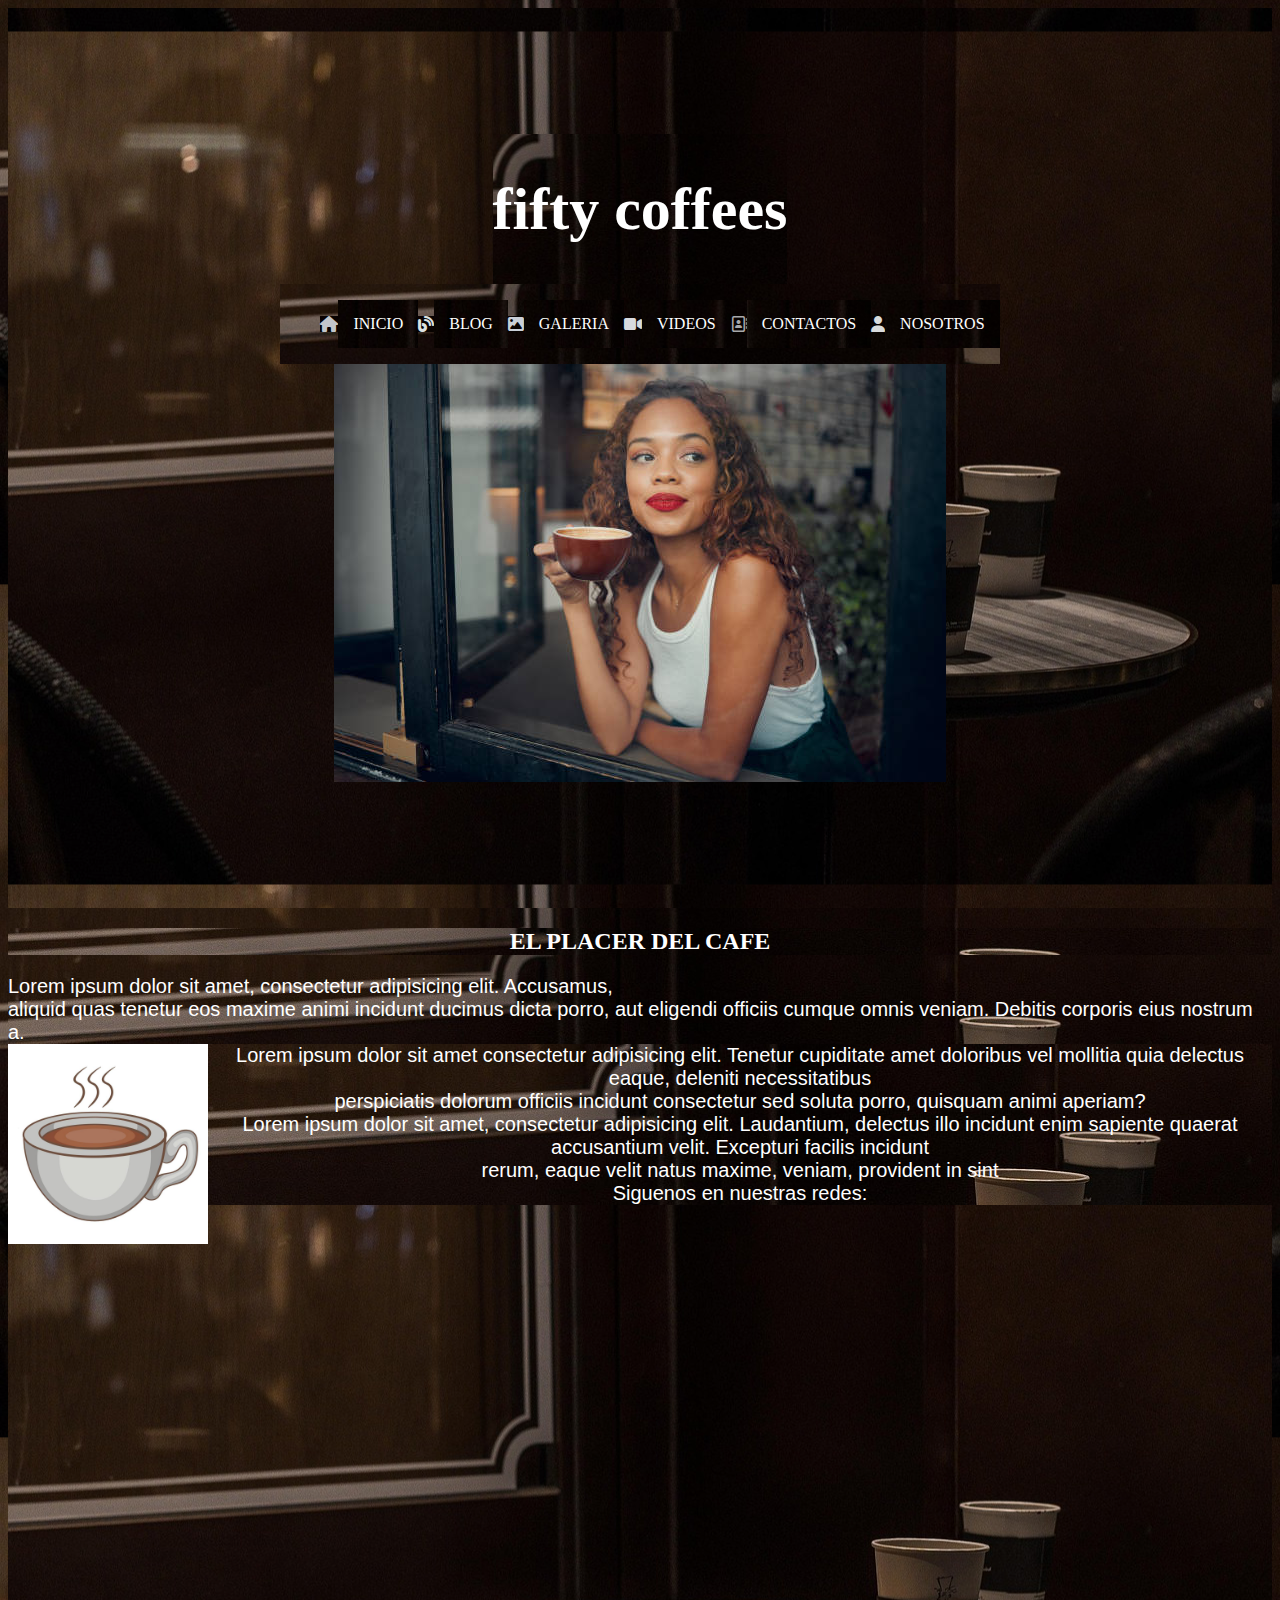
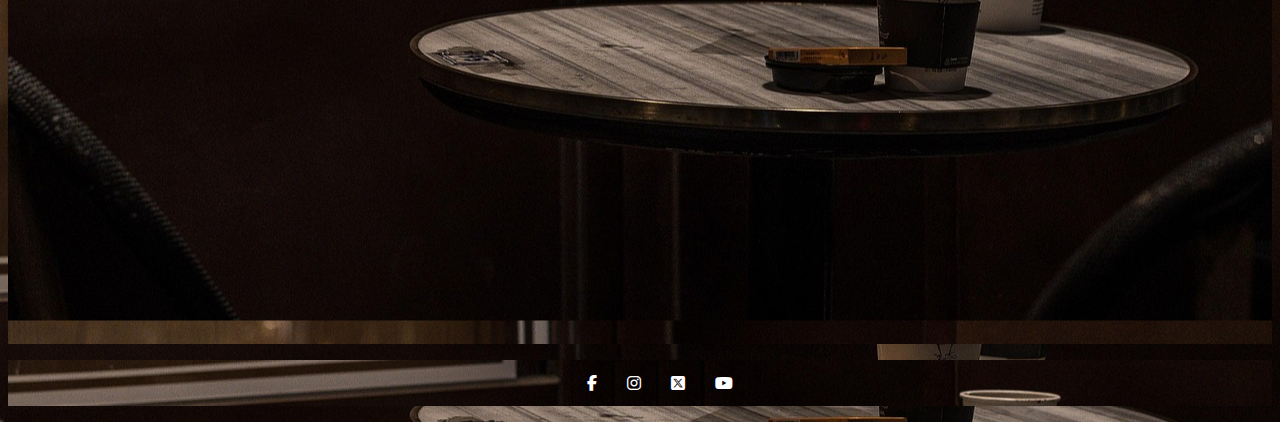
<file: Blog.html>
<!DOCTYPE html>
<html lang="en">
<head>
    <meta charset="UTF-8">
    <meta name="viewport" content="width=device-width, initial-scale=1.0">
    <title>Document</title>
    <link rel="stylesheet" href="estilo.css">
     <link rel="stylesheet" href="https://cdnjs.cloudflare.com/ajax/libs/font-awesome/6.7.2/css/all.min.css">
</head>
<body>
   <div>
     <article>
        <h1>fifty coffees</h1>
     </article>
   <nav>
        <ul id="menu">
        <i class="fa-solid fa-house" style="color: #c3c6cb;"></i><li><a href="index.html">INICIO</a></li>
       <i class="fa-solid fa-blog" style="color: #dde2e3;"></i><li><a href="Blog.html">BLOG</a></li>
       <i class="fa-solid fa-image" style="color: #cacfd8;"></i><li><a href="Galeria.html">GALERIA</a></li>
        <i class="fa-solid fa-video" style="color: #d8dadf;"></i><li><a href="Videos.html">VIDEOS</a></li>
        <i class="fa-regular fa-address-book" style="color: #a7a8aa;"></i><li><a href="Contactos.html">CONTACTOS</a></li>
        <i class="fa-solid fa-user" style="color: #d9dbdd;"></i><li><a href="Nosotros.html">NOSOTROS</a></li>
    </ul>
     </nav>
      <img src="imagenes/cafe2.jpg" alt="cafe2">
  </div>
  <H2>EL PLACER DEL CAFE</H2>
 <p>Lorem ipsum dolor sit amet, consectetur adipisicing elit. Accusamus, 
                <br>aliquid quas tenetur eos maxime animi incidunt ducimus dicta porro, aut eligendi officiis cumque omnis veniam. Debitis corporis eius nostrum a.
</p>
<div id="texto">
     <img src="imagenes/taza de cafe.jpg" alt="taza">
     <p id="parrafo">Lorem ipsum dolor sit amet consectetur adipisicing elit. Tenetur cupiditate amet doloribus vel mollitia quia delectus eaque, deleniti necessitatibus
     <br> perspiciatis dolorum officiis incidunt consectetur sed soluta porro, quisquam animi aperiam? <br>Lorem ipsum dolor sit amet, consectetur adipisicing elit. Laudantium, delectus illo incidunt enim sapiente quaerat accusantium velit. Excepturi facilis incidunt 
        <br> rerum, eaque velit natus maxime, veniam, provident in sint <br> Siguenos en nuestras redes:</p>
    </div>
   <ul id="redes">
     <li><a href="https://www.facebook.com/maythecoffeebewithyou"><i class="fa-brands fa-facebook-f"></i></a></li>
     <li><a href="https://www.instagram.com/rutadelcafeperuano/?hl=es"><i class="fa-brands fa-instagram"></i></a></li>
     <li><a href="https://x.com/cafelabpe?lang=es"><i class="fa-brands fa-square-x-twitter"></i></a></li>
     <li><a href="https://www.youtube.com/@cafetips4808"><i class="fa-brands fa-youtube"></i></a></li>
   </ul>
</body>

</html>
</file>
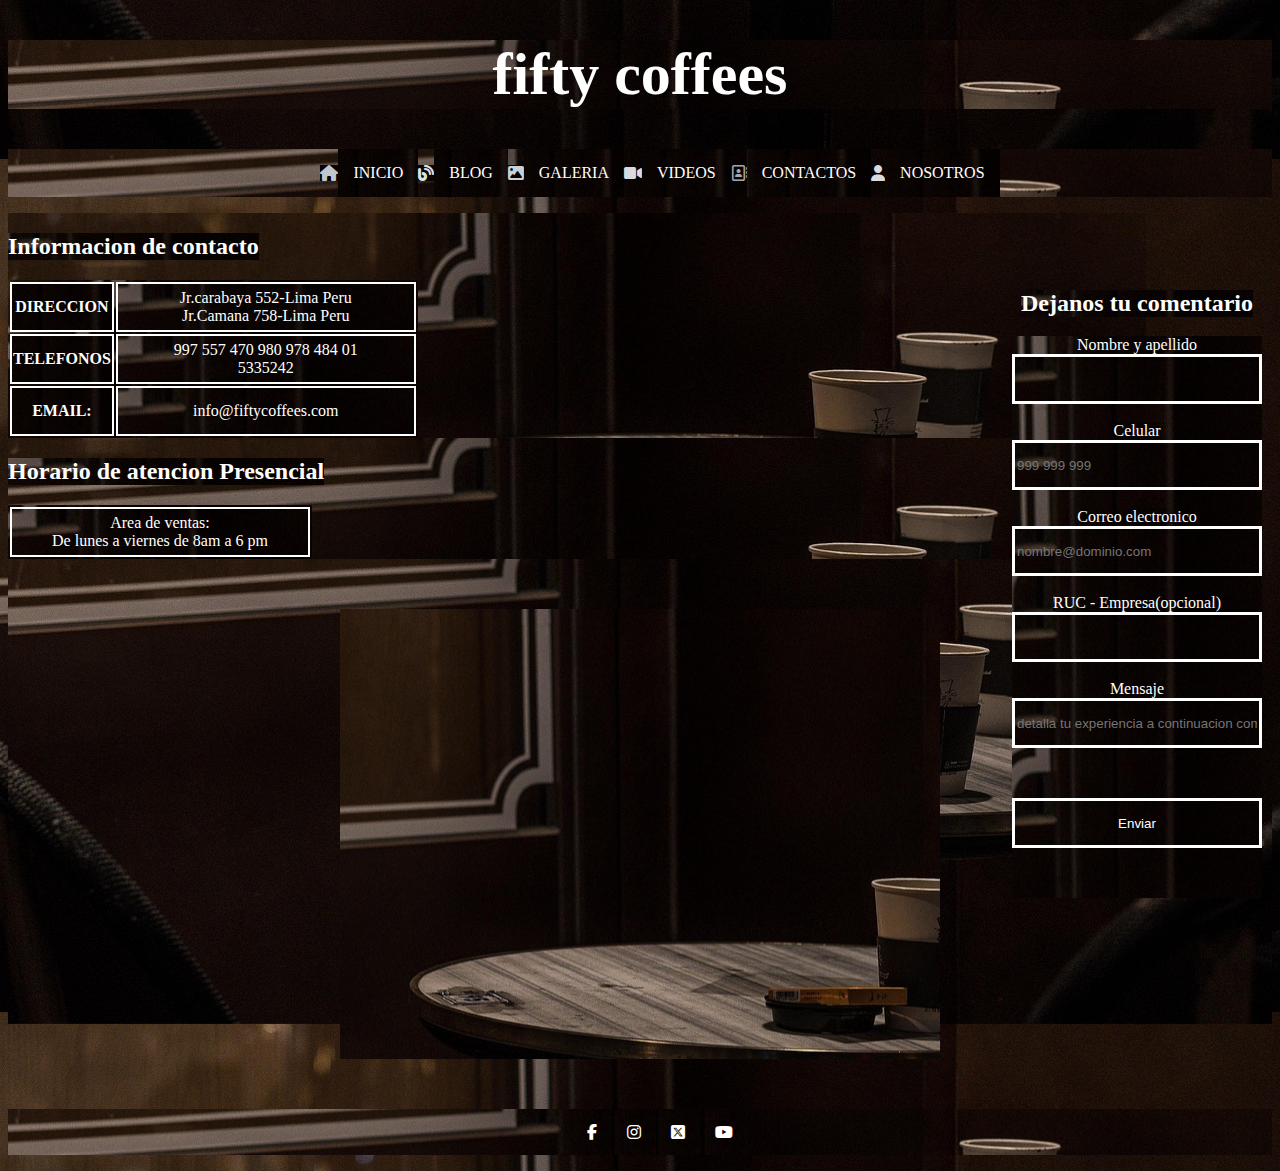
<file: Contactos.html>
<!DOCTYPE html>
<html lang="en">
<head>
    <meta charset="UTF-8">
    <meta name="viewport" content="width=device-width, initial-scale=1.0">
    <title>Contactos</title>
    <link rel="stylesheet" href="estilo.css">
     <link rel="stylesheet" href="https://cdnjs.cloudflare.com/ajax/libs/font-awesome/6.7.2/css/all.min.css">
</head>
<body>
 </div id="tit">
     <article>
        <h1>fifty coffees</h1>
     </article>
     <nav>
        <ul id="menu">
        <i class="fa-solid fa-house" style="color: #c3c6cb;"></i><li><a href="index.html">INICIO</a></li>
       <i class="fa-solid fa-blog" style="color: #dde2e3;"></i><li><a href="Blog.html">BLOG</a></li>
       <i class="fa-solid fa-image" style="color: #cacfd8;"></i><li><a href="Galeria.html">GALERIA</a></li>
        <i class="fa-solid fa-video" style="color: #d8dadf;"></i><li><a href="Videos.html">VIDEOS</a></li>
        <i class="fa-regular fa-address-book" style="color: #a7a8aa;"></i><li><a href="Contactos.html">CONTACTOS</a></li>
        <i class="fa-solid fa-user" style="color: #d9dbdd;"></i><li><a href="Nosotros.html">NOSOTROS</a></li>
     </ul>
     </nav>
    </div>
   <div class="Contactos1">
    <h2>Informacion de contacto</h2>
    <table id="mitabla">
        <tr>
            <th>DIRECCION</th>
            <td>Jr.carabaya 552-Lima Peru <br>Jr.Camana 758-Lima Peru</td>
        </tr>
        <tr>
            <th>TELEFONOS</th>
            <td>997 557 470 980 978 484 01 <br>5335242</td>
        </tr>
        <tr>
            <th>EMAIL:</th>
            <td>info@fiftycoffees.com</td>
        </tr>
    </table>
   </div>
   <div class="Contactos1">
     <h2>Horario de atencion Presencial</h2>
     <table id="mitabla">
        <tr>
            <td>Area de ventas: <br> De lunes a viernes de 8am a 6 pm</td>
        </tr>
     </table>
    </div>
    <div id="caja">
        <h2>Dejanos tu comentario</h2>
        <form action="get" name="formulario1">
            <label>Nombre y apellido</label> <br>
            <input type="text"><br><br>
            <label>Celular</label><br>
            <input type="number" placeholder="999 999 999"><br><br>
            <label>Correo electronico</label><br>
            <input type="email" name="correo" placeholder="nombre@dominio.com"><br><br>
            <label>RUC - Empresa(opcional)</label><br>
            <input type="number"><br><br>
            <label>Mensaje</label><br>
            <input type="text" placeholder="detalla tu experiencia a continuacion como punto de inicio">
            <div id="boton">
                <input class="btn" type="submit" value="Enviar">
            </div>
        </form>
    </div>
    <div id="mapa">
    <iframe src="https://www.google.com/maps/embed?pb=!1m18!1m12!1m3!1d15605.964554311899!2d-76.98339758484512!3d-12.078492530134437!2m3!1f0!2f0!3f0!3m2!1i1024!2i768!4f13.1!3m3!1m2!1s0x9105c7007b30a6b7%3A0x923f78c50fd379a3!2sThe%20Coffee!5e0!3m2!1ses-419!2spe!4v1762831059747!5m2!1ses-419!2spe" width="600" height="450" style="border:0;" allowfullscreen="" loading="lazy" referrerpolicy="no-referrer-when-downgrade"></iframe>
    </div>
   <ul id="redes">
     <li><a href="https://www.facebook.com/maythecoffeebewithyou"><i class="fa-brands fa-facebook-f"></i></a></li>
     <li><a href="https://www.instagram.com/rutadelcafeperuano/?hl=es"><i class="fa-brands fa-instagram"></i></a></li>
     <li><a href="https://x.com/cafelabpe?lang=es"><i class="fa-brands fa-square-x-twitter"></i></a></li>
     <li><a href="https://www.youtube.com/@cafetips4808"><i class="fa-brands fa-youtube"></i></a></li>
   </ul>
</body>

</html>
</file>
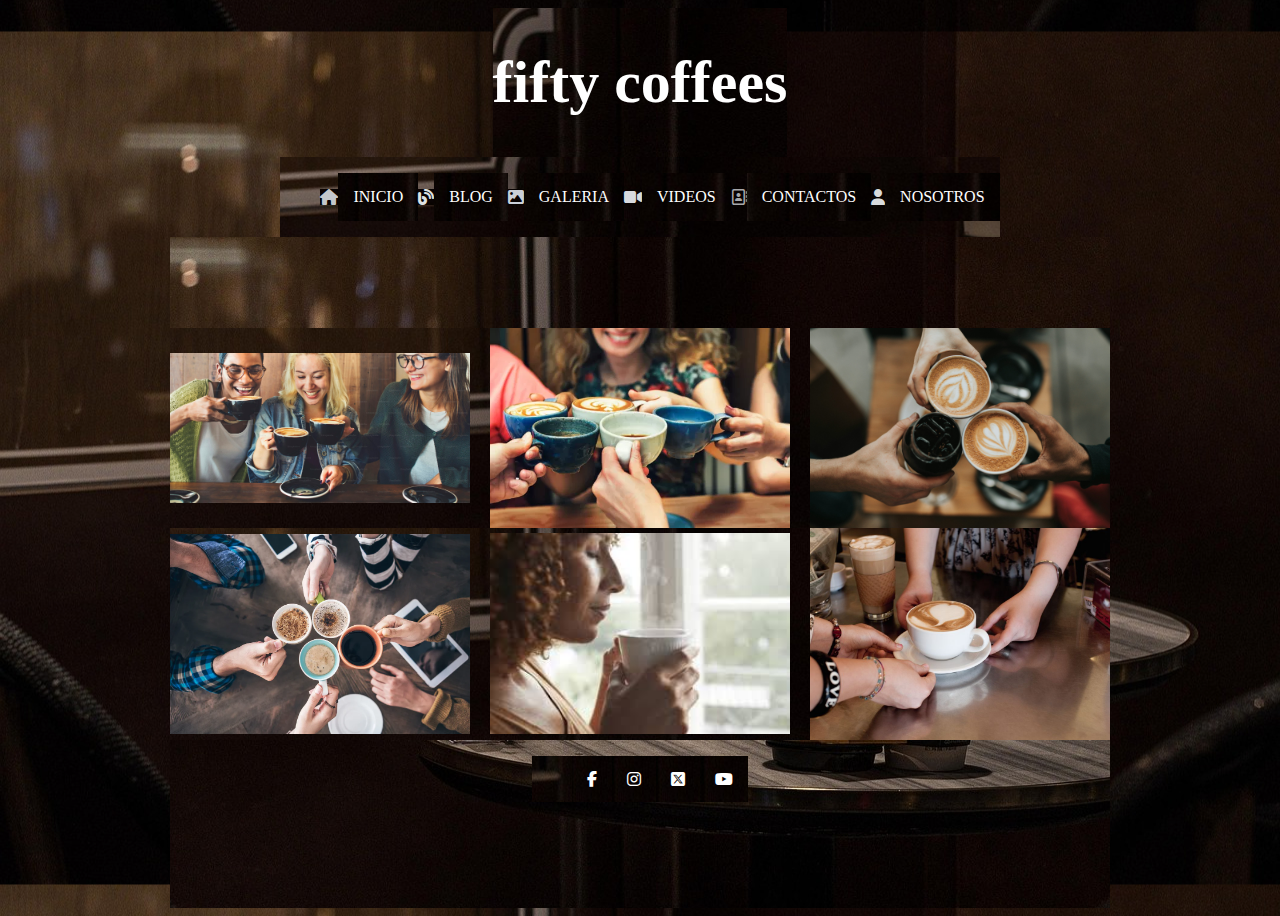
<file: Galeria.html>
<!DOCTYPE html>
<html lang="en">
<head>
    <meta charset="UTF-8">
    <meta name="viewport" content="width=device-width, initial-scale=1.0">
    <title>Document</title>
        <link rel="stylesheet" href="estilo.css">
       <link rel="stylesheet" href="https://cdnjs.cloudflare.com/ajax/libs/font-awesome/6.7.2/css/all.min.css">
</head>
<body>
    <div>
     <article>
        <h1>fifty coffees</h1>
     </article>
    <nav>
        <ul id="menu">
        <i class="fa-solid fa-house" style="color: #c3c6cb;"></i><li><a href="Index.html">INICIO</a></li>
       <i class="fa-solid fa-blog" style="color: #dde2e3;"></i><li><a href="Blog.html">BLOG</a></li>
       <i class="fa-solid fa-image" style="color: #cacfd8;"></i><li><a href="Galeria.html">GALERIA</a></li>
        <i class="fa-solid fa-video" style="color: #d8dadf;"></i><li><a href="Videos.html">VIDEOS</a></li>
        <i class="fa-regular fa-address-book" style="color: #a7a8aa;"></i><li><a href="Contactos.html">CONTACTOS</a></li>
        <i class="fa-solid fa-user" style="color: #d9dbdd;"></i><li><a href="Nosotros.html">NOSOTROS</a></li>
    </ul>
     </nav>
     <div>
        <div class="Galeria">
            <img src="imagenes/gentecafe.jpeg" alt="gentecafe">
            <img src="imagenes/gentecafe2.webp" alt="gentecafe2">
            <img src="imagenes/cafe3.jpeg" alt="cafe3">
        </div>
        <div class="Galeria">
             <img src="imagenes/cafe4.webp" alt="cafe4">
             <img src="imagenes/cafe5.jpeg" alt="cafe5">
             <img src="imagenes/cafe6.jpg" alt="cafe6">
        </div>
        <ul id="redes">
             <li><a href="https://www.facebook.com/maythecoffeebewithyou"><i class="fa-brands fa-facebook-f"></i></a></li>
             <li><a href="https://www.instagram.com/rutadelcafeperuano/?hl=es"><i class="fa-brands fa-instagram"></i></a></li>
             <li><a href="https://x.com/cafelabpe?lang=es"><i class="fa-brands fa-square-x-twitter"></i></a></li>
             <li><a href="https://www.youtube.com/@cafetips4808"><i class="fa-brands fa-youtube"></i></a></li>
        </ul>
</body>
</html>
</file>
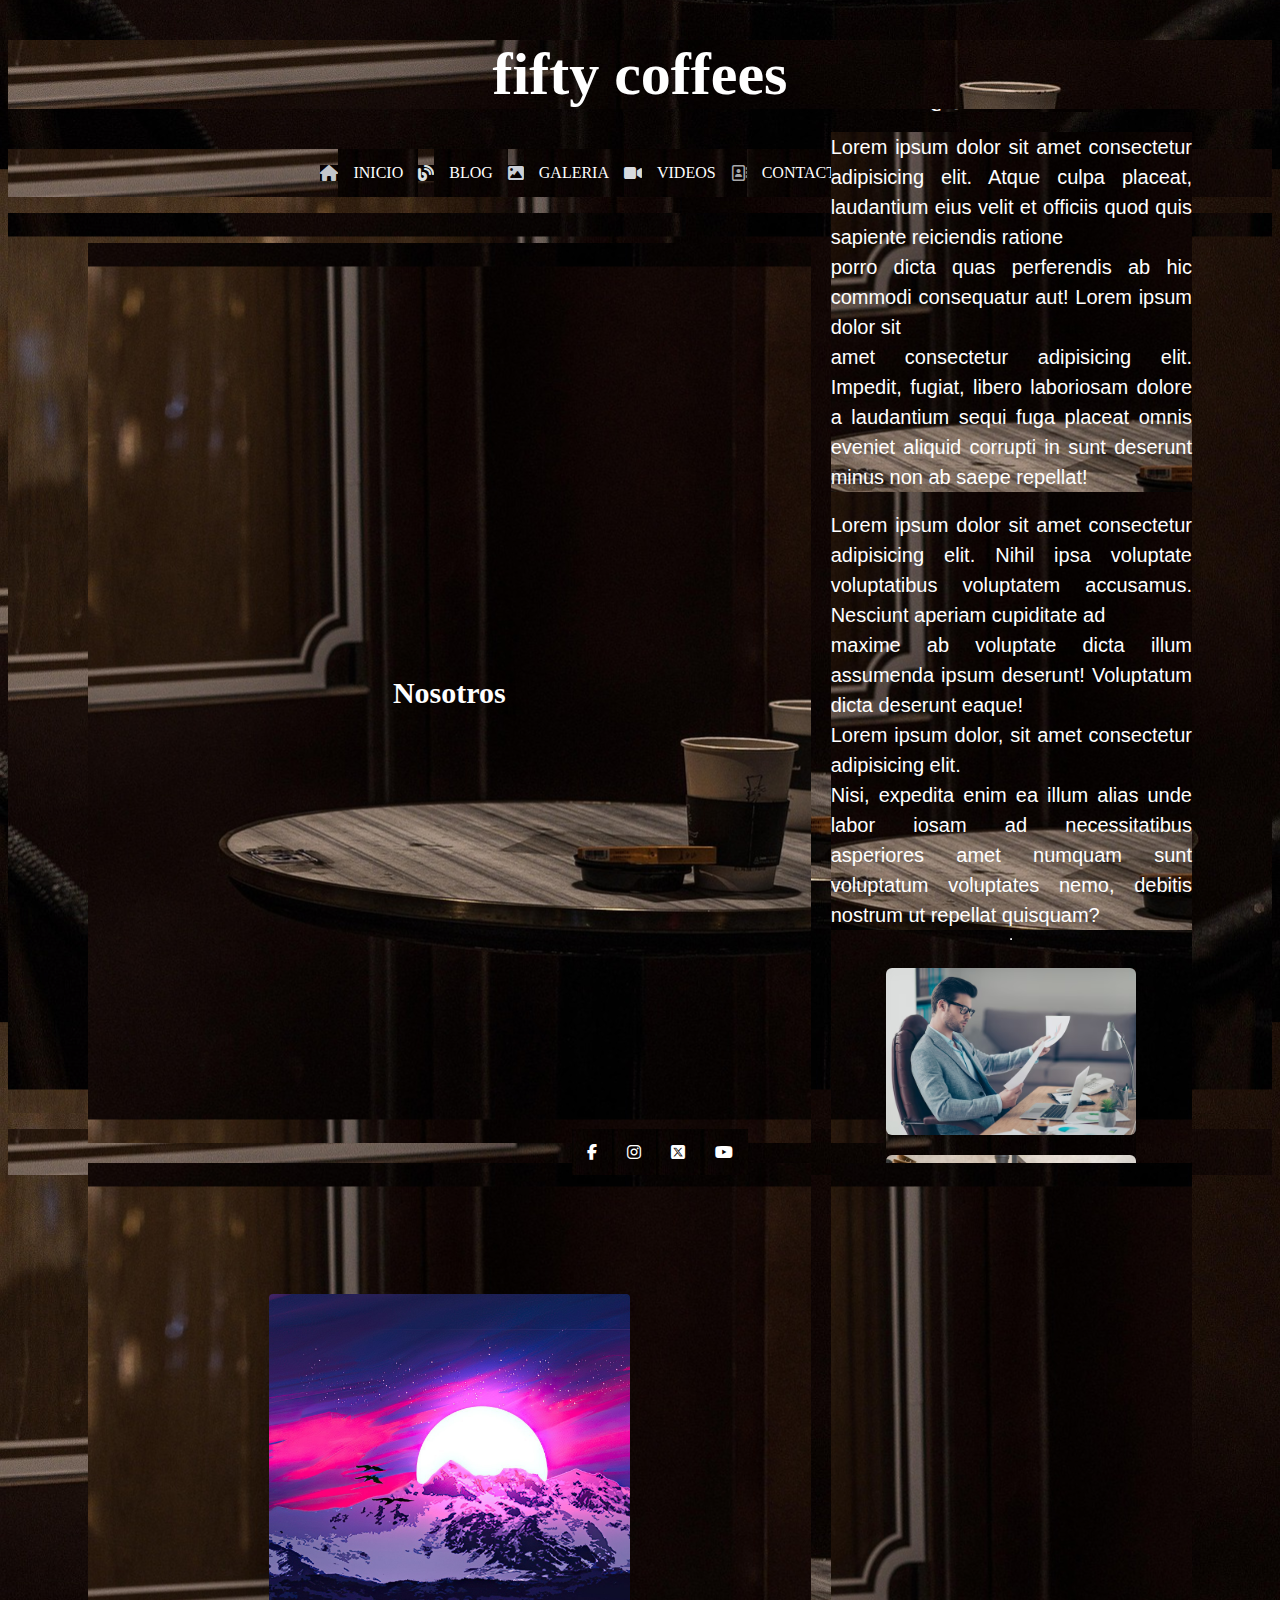
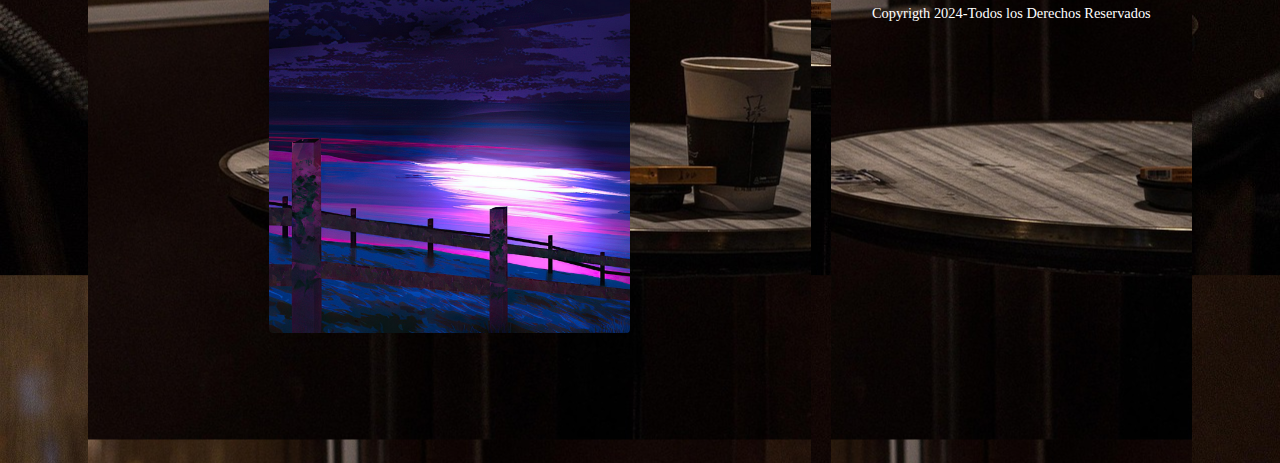
<file: Nosotros.html>
<!DOCTYPE html>
<html lang="en">
<head>
    <meta charset="UTF-8">
    <meta name="viewport" content="width=device-width, initial-scale=1.0">
    <title>Nosotros</title>
     <link rel="stylesheet" href="estilo.css">
     <link rel="stylesheet" href="https://cdnjs.cloudflare.com/ajax/libs/font-awesome/6.7.2/css/all.min.css">
</head>
<body>
   </div id="tit">
     <article>
        <h1>fifty coffees</h1>
     </article>
     <nav>
        <ul id="menu">
        <i class="fa-solid fa-house" style="color: #c3c6cb;"></i><li><a href="index.html">INICIO</a></li>
       <i class="fa-solid fa-blog" style="color: #dde2e3;"></i><li><a href="Blog.html">BLOG</a></li>
       <i class="fa-solid fa-image" style="color: #cacfd8;"></i><li><a href="Galeria.html">GALERIA</a></li>
        <i class="fa-solid fa-video" style="color: #d8dadf;"></i><li><a href="Videos.html">VIDEOS</a></li>
        <i class="fa-regular fa-address-book" style="color: #a7a8aa;"></i><li><a href="Contactos.html">CONTACTOS</a></li>
        <i class="fa-solid fa-user" style="color: #d9dbdd;"></i><li><a href="Nosotros.html">NOSOTROS</a></li>
     </ul>
     </nav>
    <div class="ap1">
           <div class="Nosotros1">
                <h1>Nosotros</h1>
        </div>
        <div class="contactos1">
            <h2>¿Quienes somos</h2>
            <p>Lorem ipsum dolor sit amet consectetur adipisicing elit. Atque culpa placeat, laudantium eius velit et officiis quod quis sapiente reiciendis ratione <br> porro dicta quas perferendis ab hic commodi consequatur aut! Lorem ipsum dolor  sit <br>
               amet consectetur adipisicing elit. Impedit, fugiat, libero laboriosam dolore a laudantium sequi fuga placeat omnis eveniet aliquid corrupti in sunt deserunt minus non ab saepe repellat!</p> <br>
                <p>Lorem ipsum dolor sit amet consectetur adipisicing elit. Nihil ipsa voluptate voluptatibus voluptatem accusamus. Nesciunt aperiam cupiditate ad <br>maxime 
               ab voluptate dicta illum assumenda ipsum deserunt! Voluptatum dicta deserunt eaque! <br>Lorem ipsum dolor, sit amet consectetur adipisicing elit.<br> Nisi, expedita enim ea illum alias unde labor iosam ad necessitatibus asperiores amet numquam sunt voluptatum voluptates nemo, debitis nostrum ut repellat quisquam? <hr>
                </p>
               <div class="imag4">
               <img src="imagenes/imagen.avif" alt="imagen1">
            <img src="imagenes/imagen2.avif" alt="imagen2">
            </div>
        </div>
        <div class="imag3">
            <img src="imagenes/paisaje-digital-en-atardecer-5846.jpg" alt="imagen3">        
        </div>
            <div class="footer">Copyrigth 2024-Todos los Derechos Reservados</div>
    </div>
   <ul id="redes">
     <li><a href="https://www.facebook.com/maythecoffeebewithyou"><i class="fa-brands fa-facebook-f"></i></a></li>
     <li><a href="https://www.instagram.com/rutadelcafeperuano/?hl=es"><i class="fa-brands fa-instagram"></i></a></li>
     <li><a href="https://x.com/cafelabpe?lang=es"><i class="fa-brands fa-square-x-twitter"></i></a></li>
     <li><a href="https://www.youtube.com/@cafetips4808"><i class="fa-brands fa-youtube"></i></a></li>
   </ul>
</body>

</html>
</file>
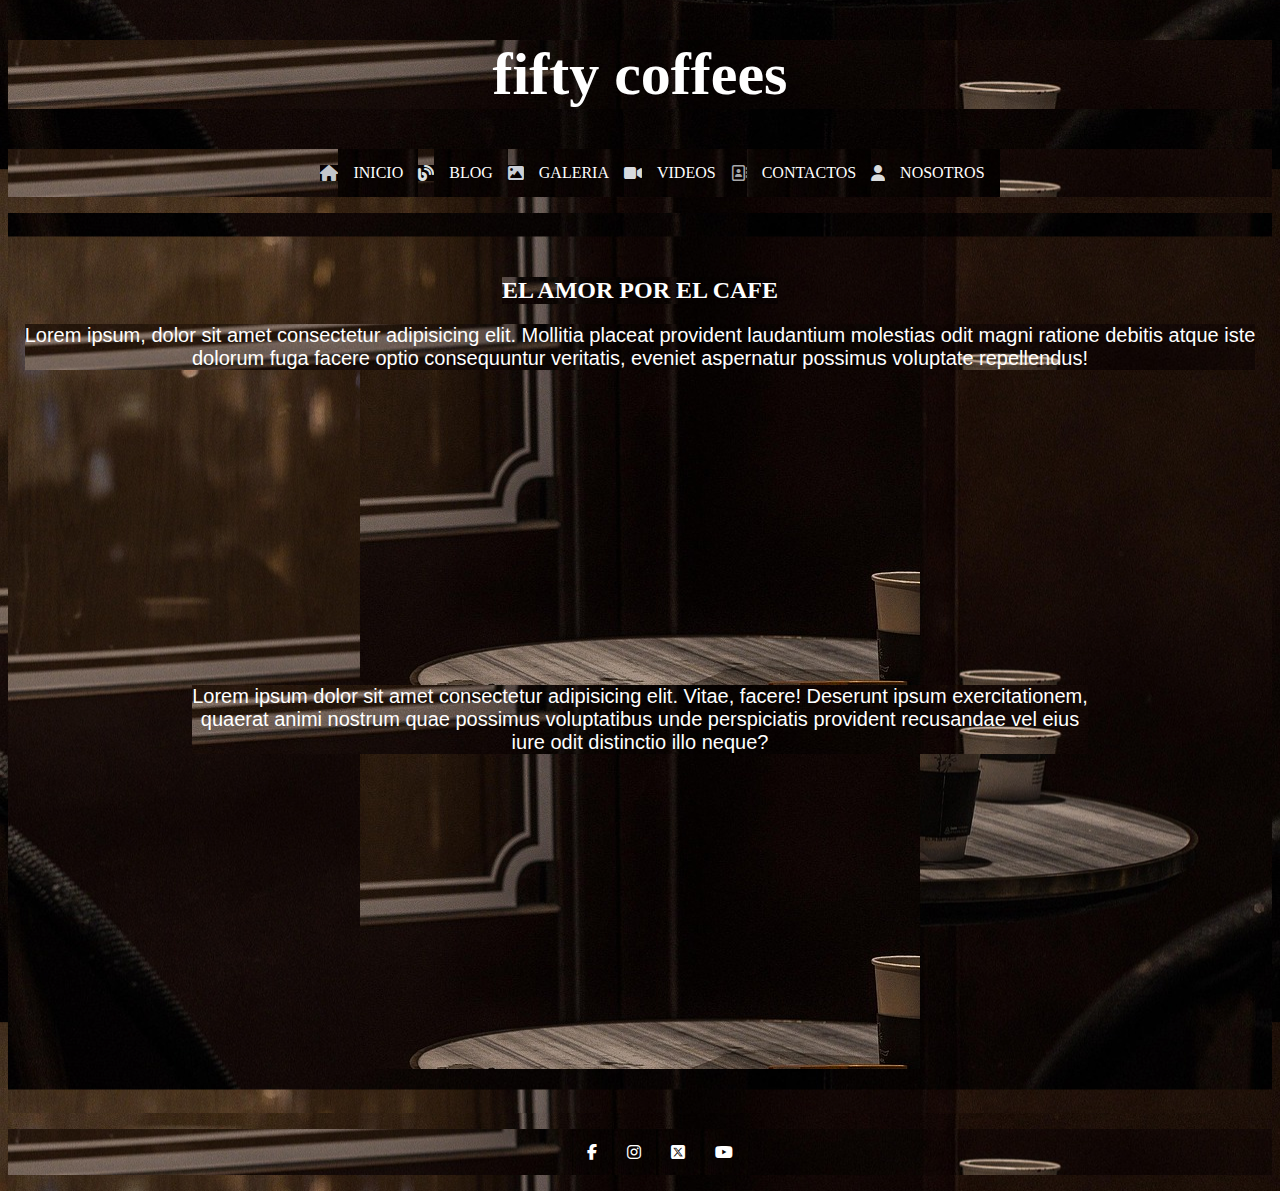
<file: Videos.html>
<!DOCTYPE html>
<html lang="en">
<head>
    <meta charset="UTF-8">
    <meta name="viewport" content="width=device-width, initial-scale=1.0">
    <title>Document</title>
    <link rel="stylesheet" href="estilo.css">
     <link rel="stylesheet" href="https://cdnjs.cloudflare.com/ajax/libs/font-awesome/6.7.2/css/all.min.css">
</head>
<body>
      <h1>fifty coffees</h1>
    <nav>
        <ul id="menu">
        <i class="fa-solid fa-house" style="color: #c3c6cb;"></i><li><a href="Index.html">INICIO</a></li>
       <i class="fa-solid fa-blog" style="color: #dde2e3;"></i><li><a href="Blog.html">BLOG</a></li>
       <i class="fa-solid fa-image" style="color: #cacfd8;"></i><li><a href="Galeria.html">GALERIA</a></li>
        <i class="fa-solid fa-video" style="color: #d8dadf;"></i><li><a href="Videos.html">VIDEOS</a></li>
        <i class="fa-regular fa-address-book" style="color: #a7a8aa;"></i><li><a href="Contactos.html">CONTACTOS</a></li>
        <i class="fa-solid fa-user" style="color: #d9dbdd;"></i><li><a href="Nosotros.html">NOSOTROS</a></li>
    </ul>
     </nav>
     <div>
    <h2>EL AMOR POR EL CAFE</h2>
    <p>Lorem ipsum, dolor sit amet consectetur adipisicing elit. Mollitia placeat provident laudantium molestias odit magni ratione debitis atque iste 
        <br>dolorum fuga facere optio consequuntur veritatis, eveniet aspernatur possimus voluptate repellendus!</p>
    <iframe width="560" height="315" src="https://www.youtube.com/embed/c76_9R16yeI?si=ksnuq11cOyrEs8Jr" title="YouTube video player" frameborder="0" allow="accelerometer; autoplay; clipboard-write; encrypted-media; gyroscope; picture-in-picture; web-share" referrerpolicy="strict-origin-when-cross-origin" allowfullscreen></iframe>
    <p>Lorem ipsum dolor sit amet consectetur adipisicing elit. Vitae, facere! Deserunt ipsum exercitationem,
        <br>quaerat animi nostrum quae possimus voluptatibus unde perspiciatis provident recusandae vel eius 
        <br>iure odit distinctio illo neque?</p>
        <iframe width="560" height="315" src="https://www.youtube.com/embed/8YfMSchPgxg?si=S87Awbk5VLfETCAZ" title="YouTube video player" frameborder="0" allow="accelerometer; autoplay; clipboard-write; encrypted-media; gyroscope; picture-in-picture; web-share" referrerpolicy="strict-origin-when-cross-origin" allowfullscreen></iframe>
    </div>
        <ul id="redes">
     <li><a href="https://www.facebook.com/maythecoffeebewithyou"><i class="fa-brands fa-facebook-f"></i></a></li>
     <li><a href="https://www.instagram.com/rutadelcafeperuano/?hl=es"><i class="fa-brands fa-instagram"></i></a></li>
     <li><a href="https://x.com/cafelabpe?lang=es"><i class="fa-brands fa-square-x-twitter"></i></a></li>
     <li><a href="https://www.youtube.com/@cafetips4808"><i class="fa-brands fa-youtube"></i></a></li>
   </ul>
</body>
</html>
</file>
<file: estilo.css>
*{
    background-image: url(imagenes/cafe.jpg);
    background-position: center;
     box-sizing: border-box;
}

div{
      height: 100vh;
      display: flex;              
      justify-content: center;    
      align-items: center;       
      text-align: center;
      flex-direction: column;
      margin: 0;
}
p{    
    margin: 0%;
    color: white;
    font-size: 20px;
   font-family: 'Gill Sans', 'Gill Sans MT', 'Trebuchet MS', sans-serif;
   
}
h1{
    color: white;
    font-size: 60px;
    font-family:Georgia, 'Times New Roman', Times, serif;
}
#menu,#redes{
    list-style-type: none;
    display: flex;
    flex-direction: row;
    justify-content: center;
    align-items: center;
    flex-wrap: wrap;
    
}
#menu li a, #redes li a{
    text-decoration: none;
    padding: 15px;
    color: white;
    display: flex;
}
h2{
    text-align: center;
    color: white;
    padding: 0%;
    border: 0;
}
#texto img{
    width: 200px;
    margin-bottom: auto;
}
#texto{
    display: flex;
    flex-direction: row;
    border: 0%;
    padding: 0%;
}
#parrafo{
    color: white;
    margin-bottom: auto;
}
.Galeria img{
    width: 300px;
   
}
.Galeria{
    display: flex;
    flex-direction: row;
    flex-wrap: wrap;
    justify-content: center;
    height: auto;
    gap: 20px;
}
h1{
     align-items: center;
     text-align: center;
     position:sticky;
}

.Contactos1{
display: flex;
flex-direction: column;
align-items: flex-start;
left: auto;
top: auto;
width: 90%;
height: auto;
margin-top:auto;
}

#mitabla td{
 color: white;
 border: 2px solid white;
 width:300px;
 height: 50px;
}
#mitabla th{
   color: white;
 border: 2px solid white;  
}
#tit{
    display: flex;
    justify-content: center;
    align-items: flex-start;
    height: 90vh;
}
#tit{
    
      display: flex;              
      justify-content: center;    
      align-items: center;       
      text-align: center;
      flex-direction: column;
      margin: 0;
}
#caja{
    float: right;
    margin: 10px;
    left: 0;
    top: 0;
    height: 30px;
    color: white;
}
#caja input{
    width: 250px;
    height: 50px;
    border: 3px solid white;
}
#boton{
    margin-bottom: 0%;
    padding-bottom: 0%;
    height: 150px;
}
#boton input{
color: white;
}
#mapa{          
     width: 300px;
    height: auto;
    margin:50px auto;  
}
.ap1{
      display: grid;
    grid-template-columns: 2fr 1fr;
    gap: 20px;
    padding: 30px 80px;
    align-items: start;
     }
.contactos1 h2{
    color: white;
}
.contactos1 p{
   text-align: justify;
    line-height: 1.5;
}
.Nosotros1 h1 {
      color: white;
    text-align: center;
    padding: 10px;
      font-size: 30px;
}
.imag3 img{
     width: 50%;
    border-radius: 4px;
}
.imag4 {
    grid-column: 1 / 2;
    display: flex;
    justify-content:center;
    gap: 20px;
    margin-top: 20px;
}
.imag4 img{
    width: 250px;
    border-radius: 6px;
}
.footer{
    background-color: blue;
   color: white;
    text-align: center;
    padding: 15px;
    font-size: 0.9em;
}
</file>
